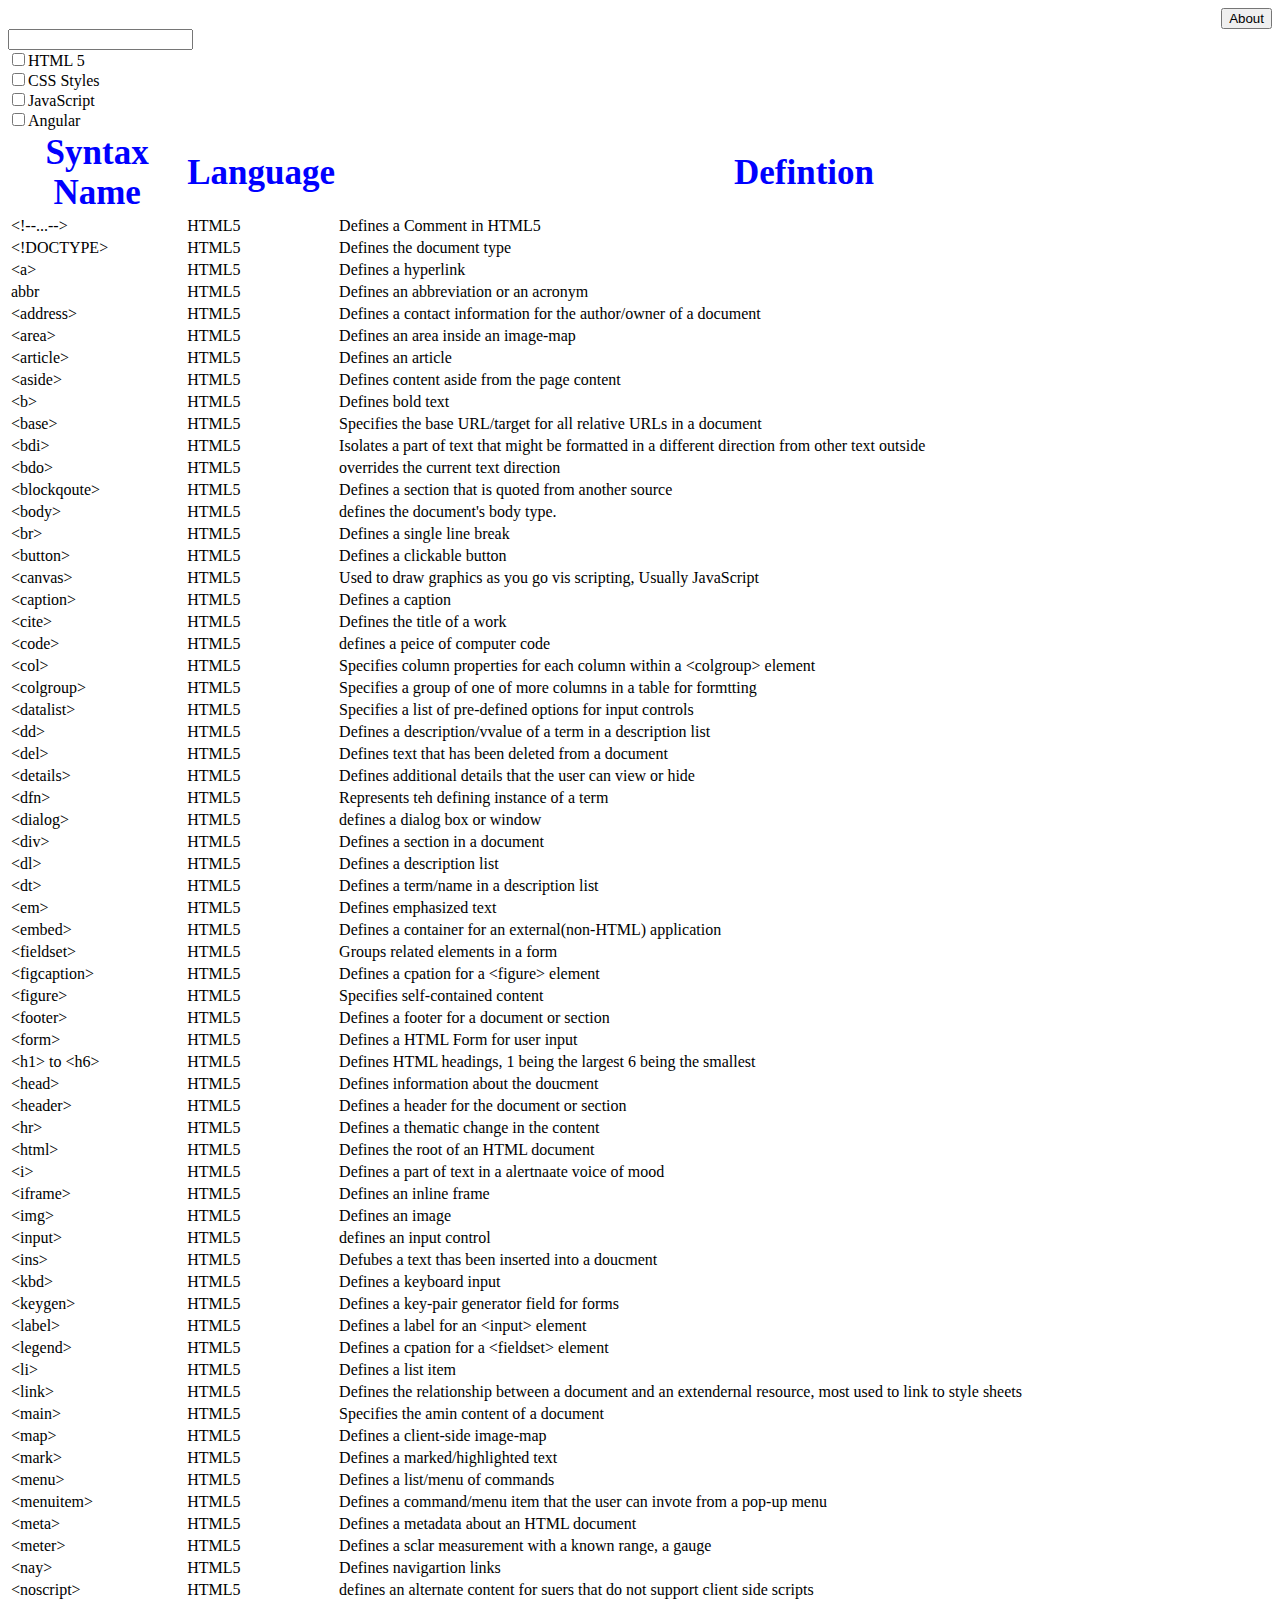
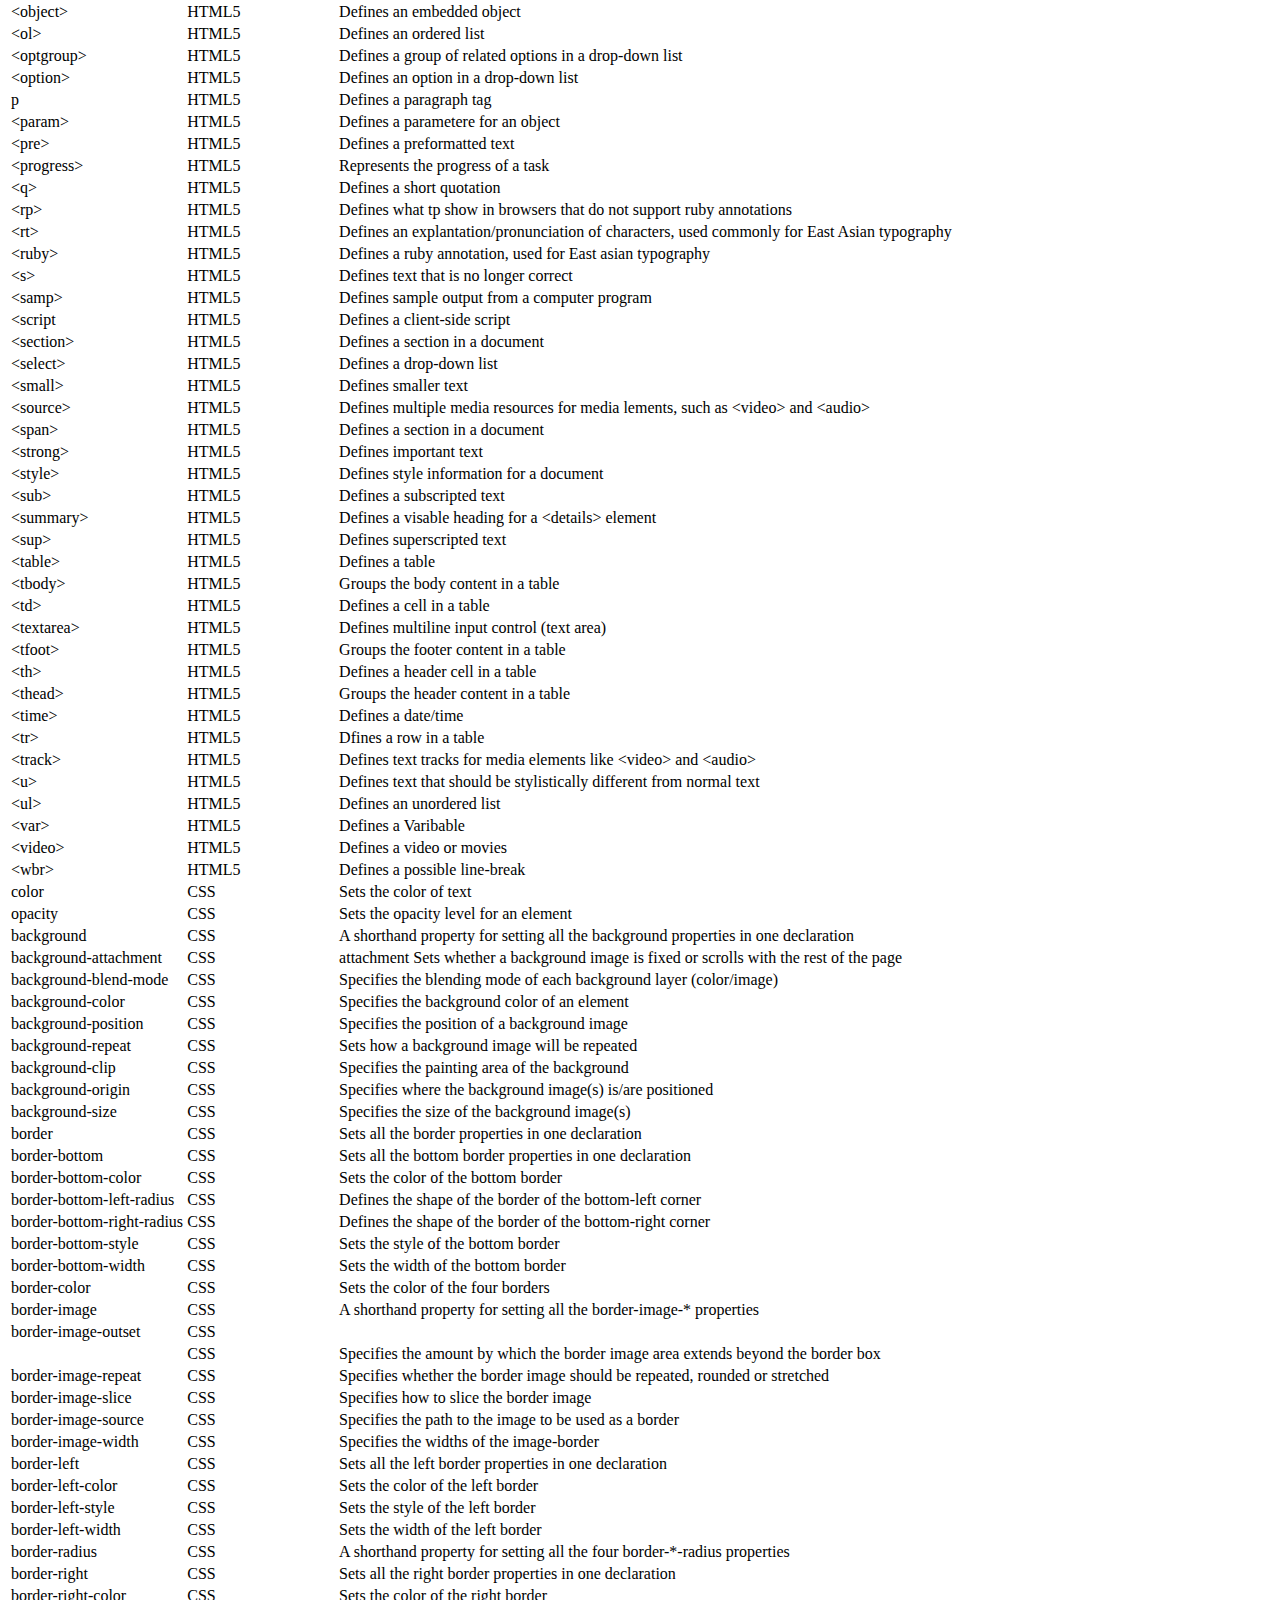
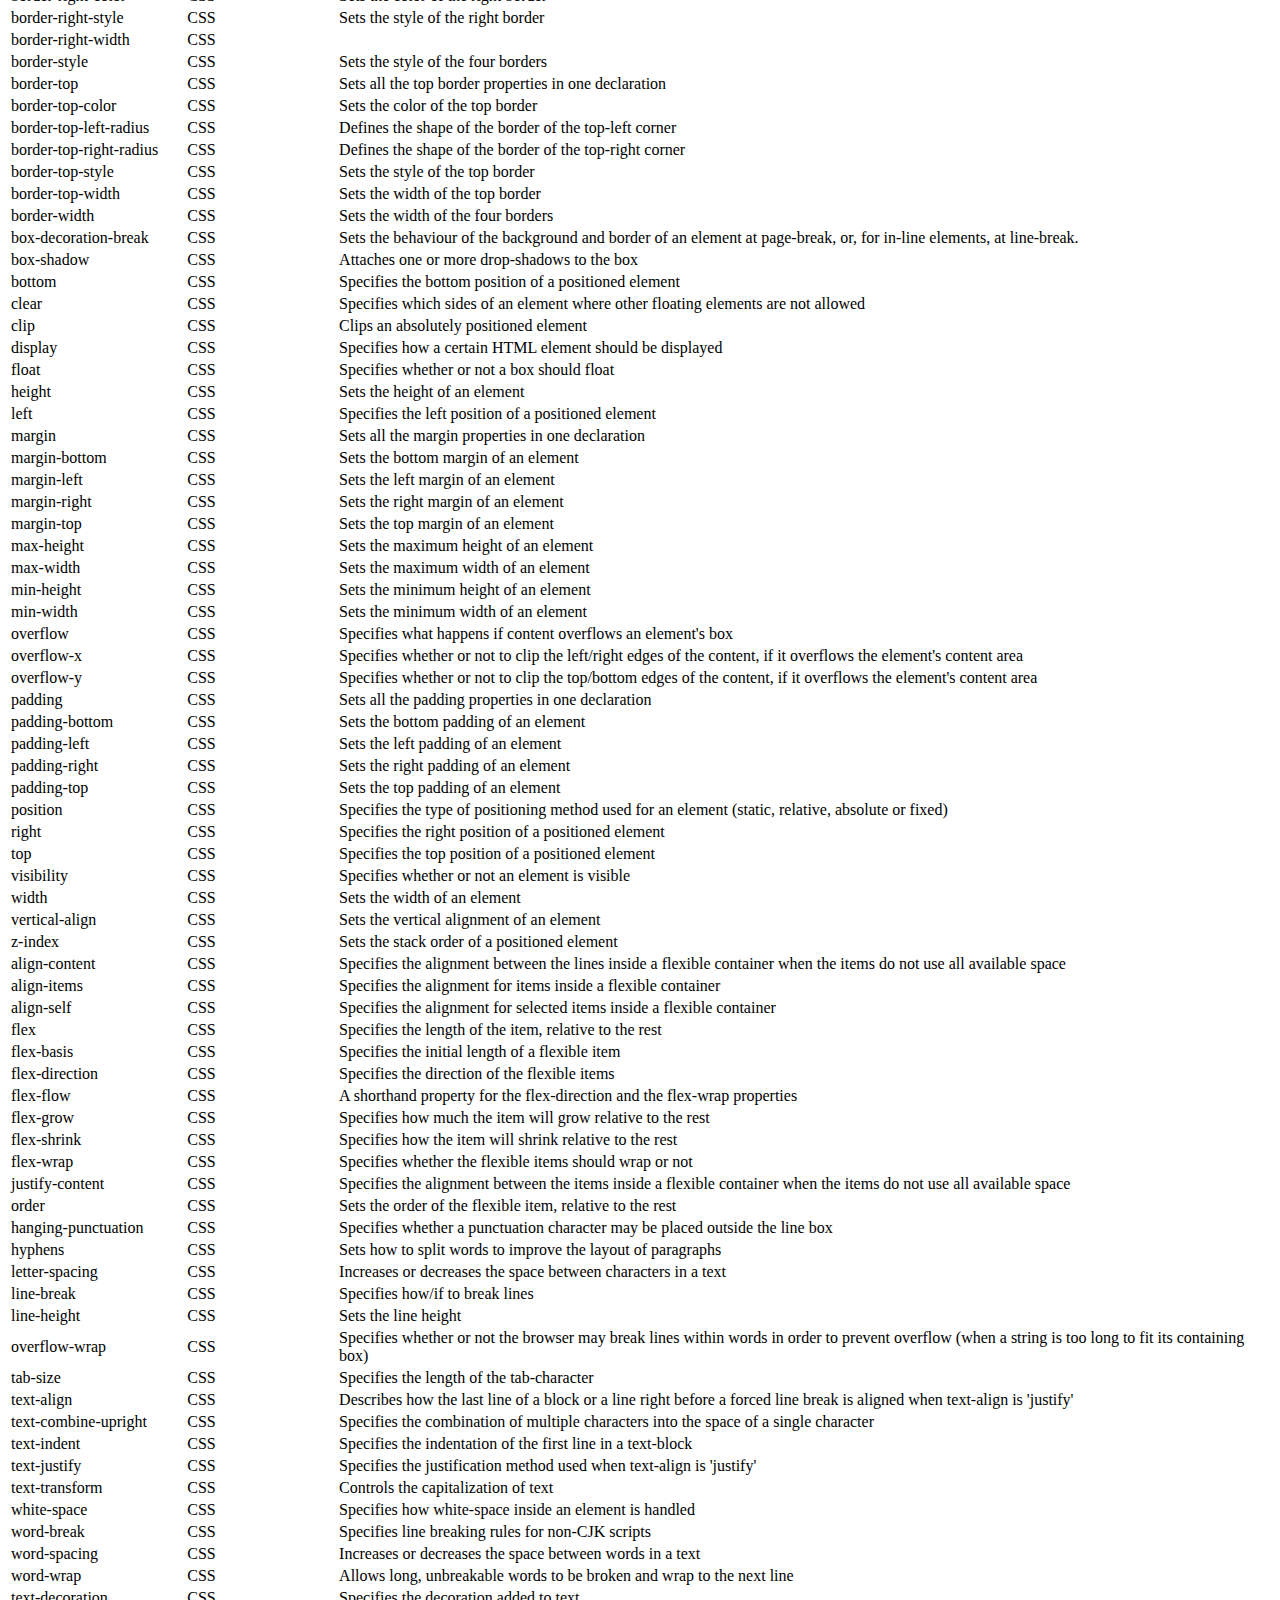
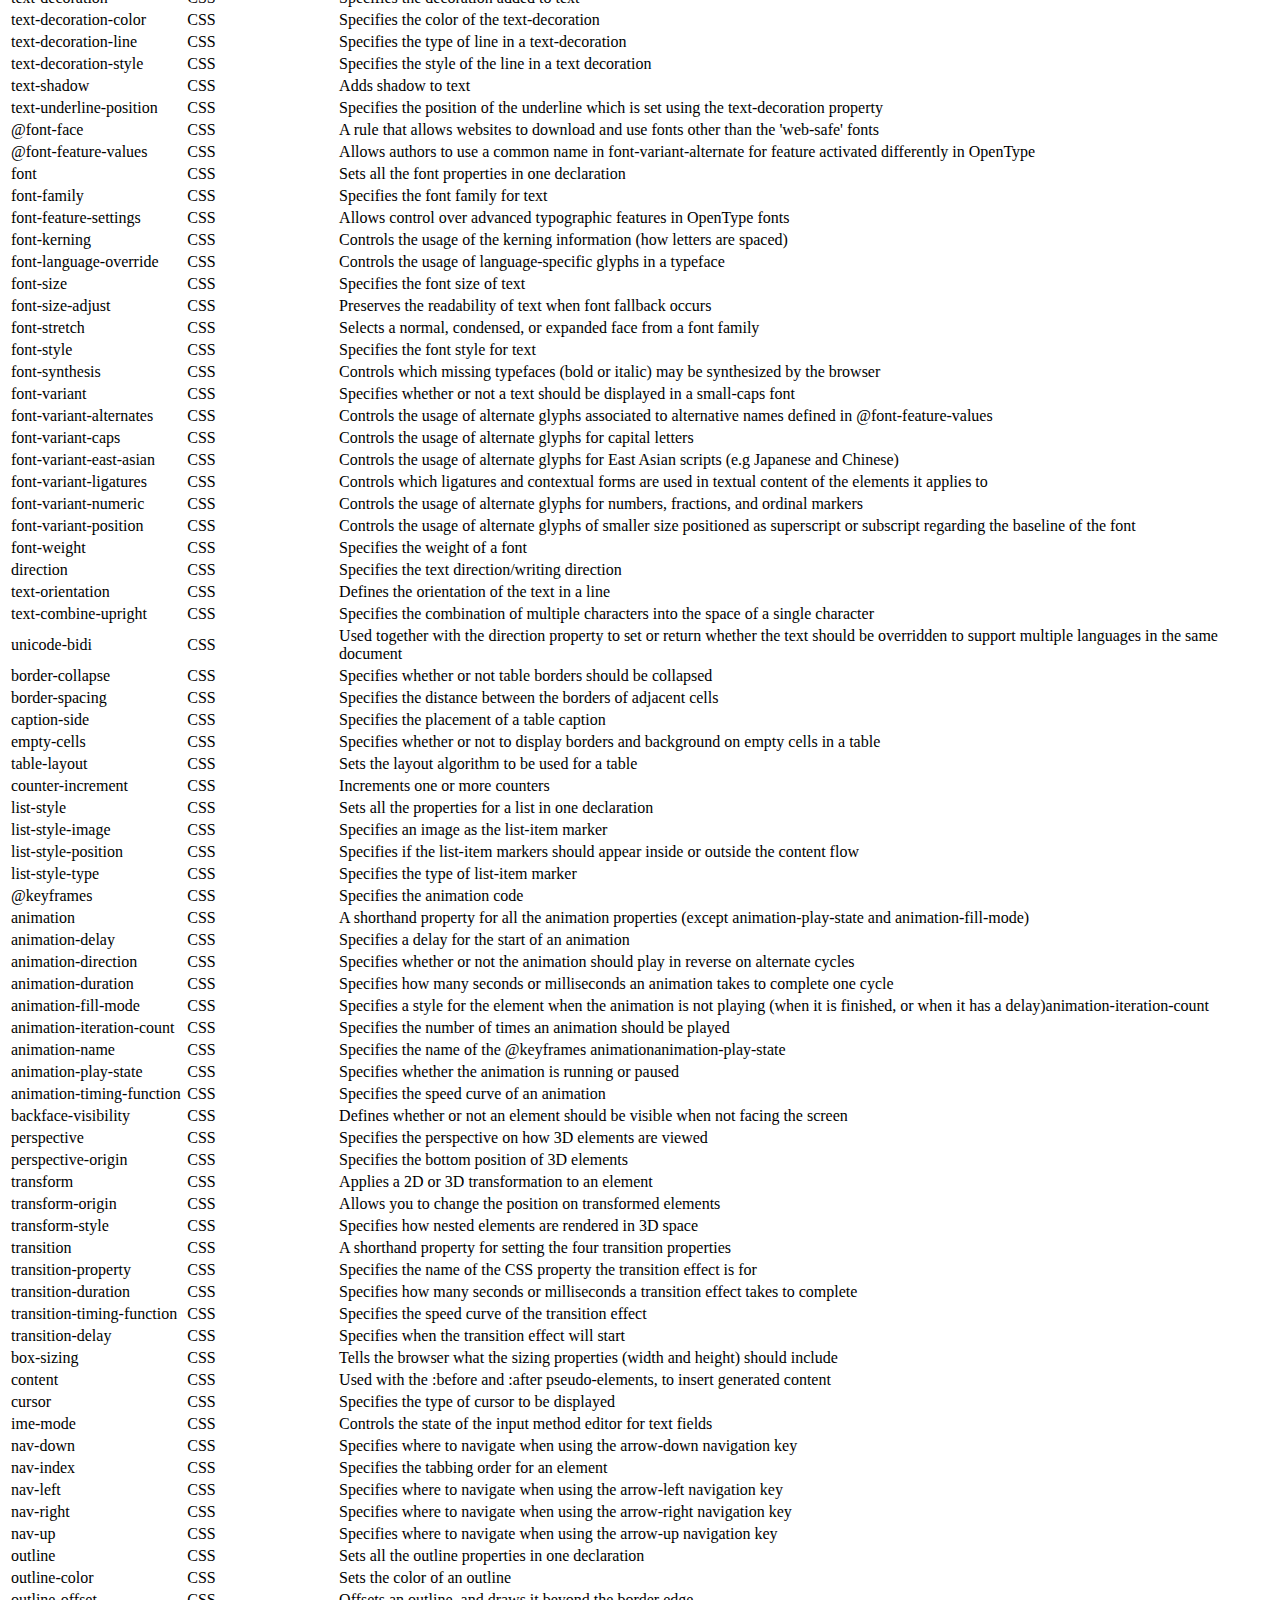
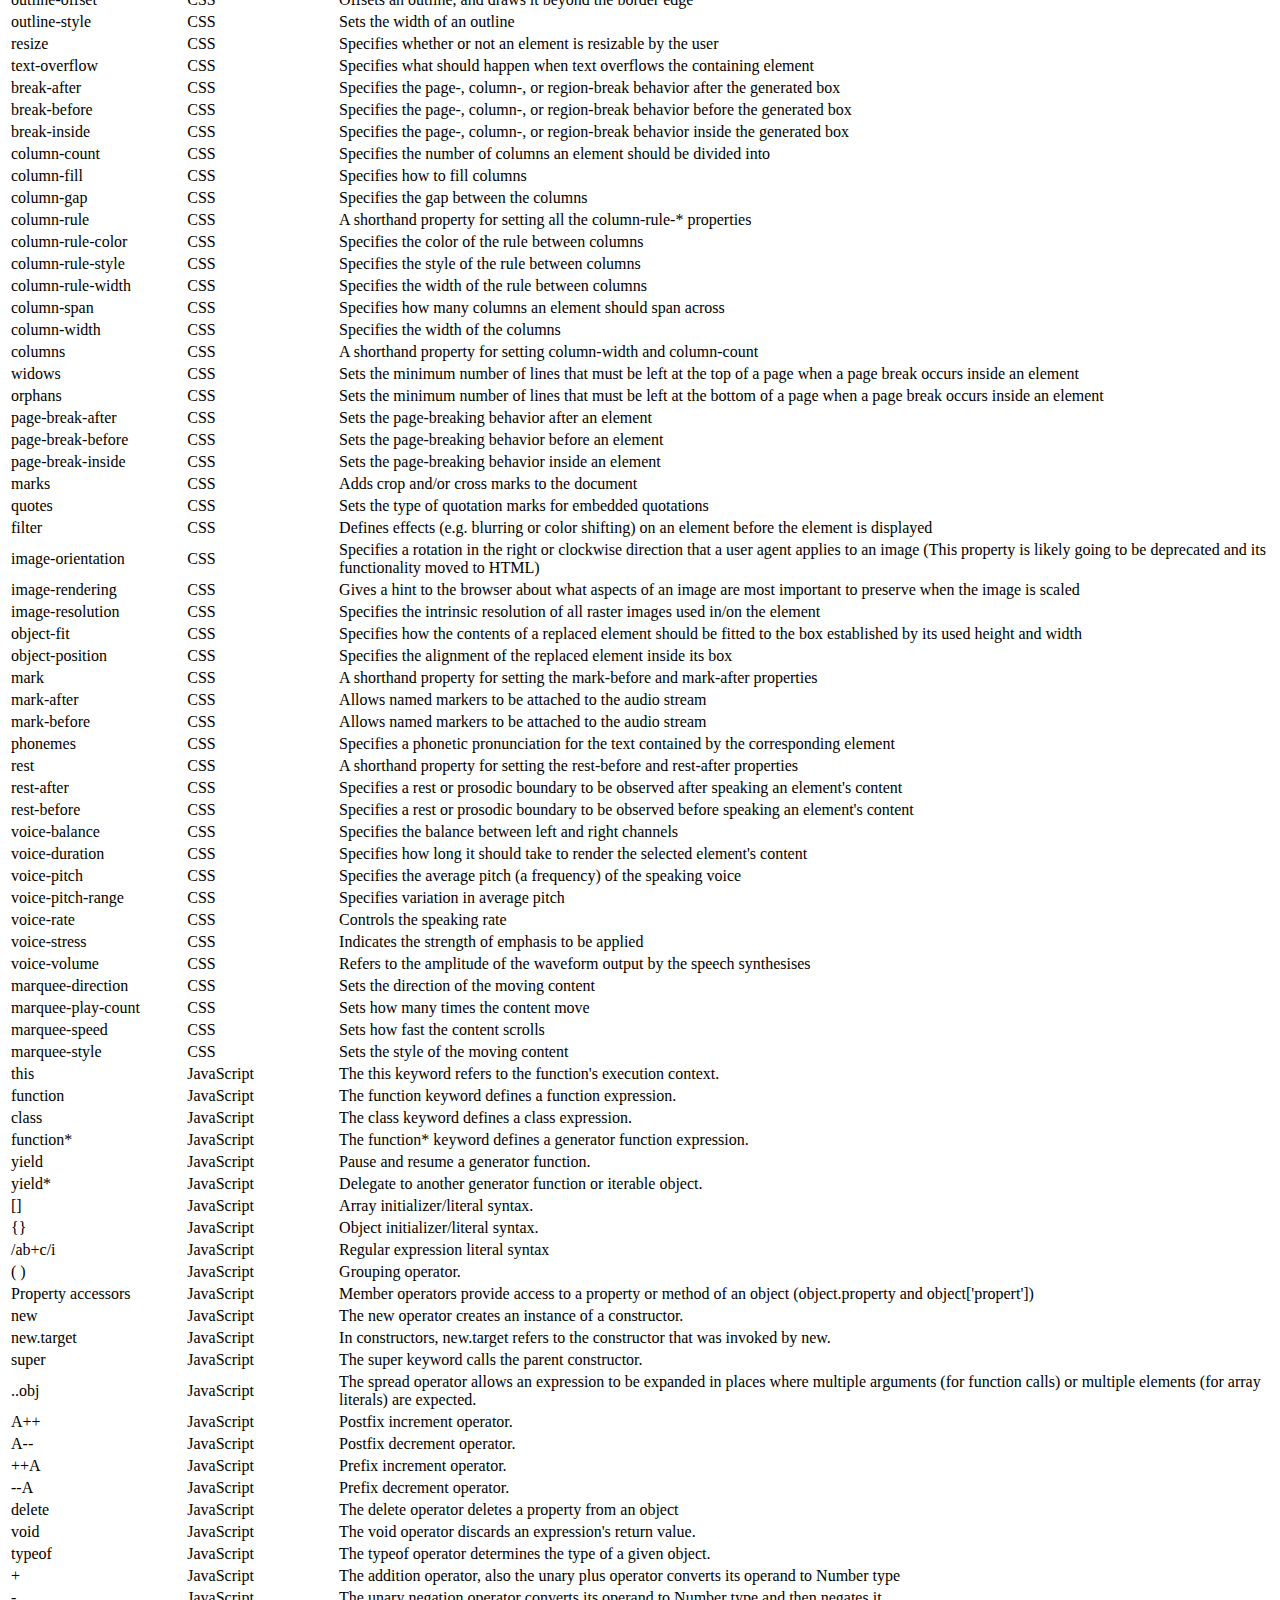
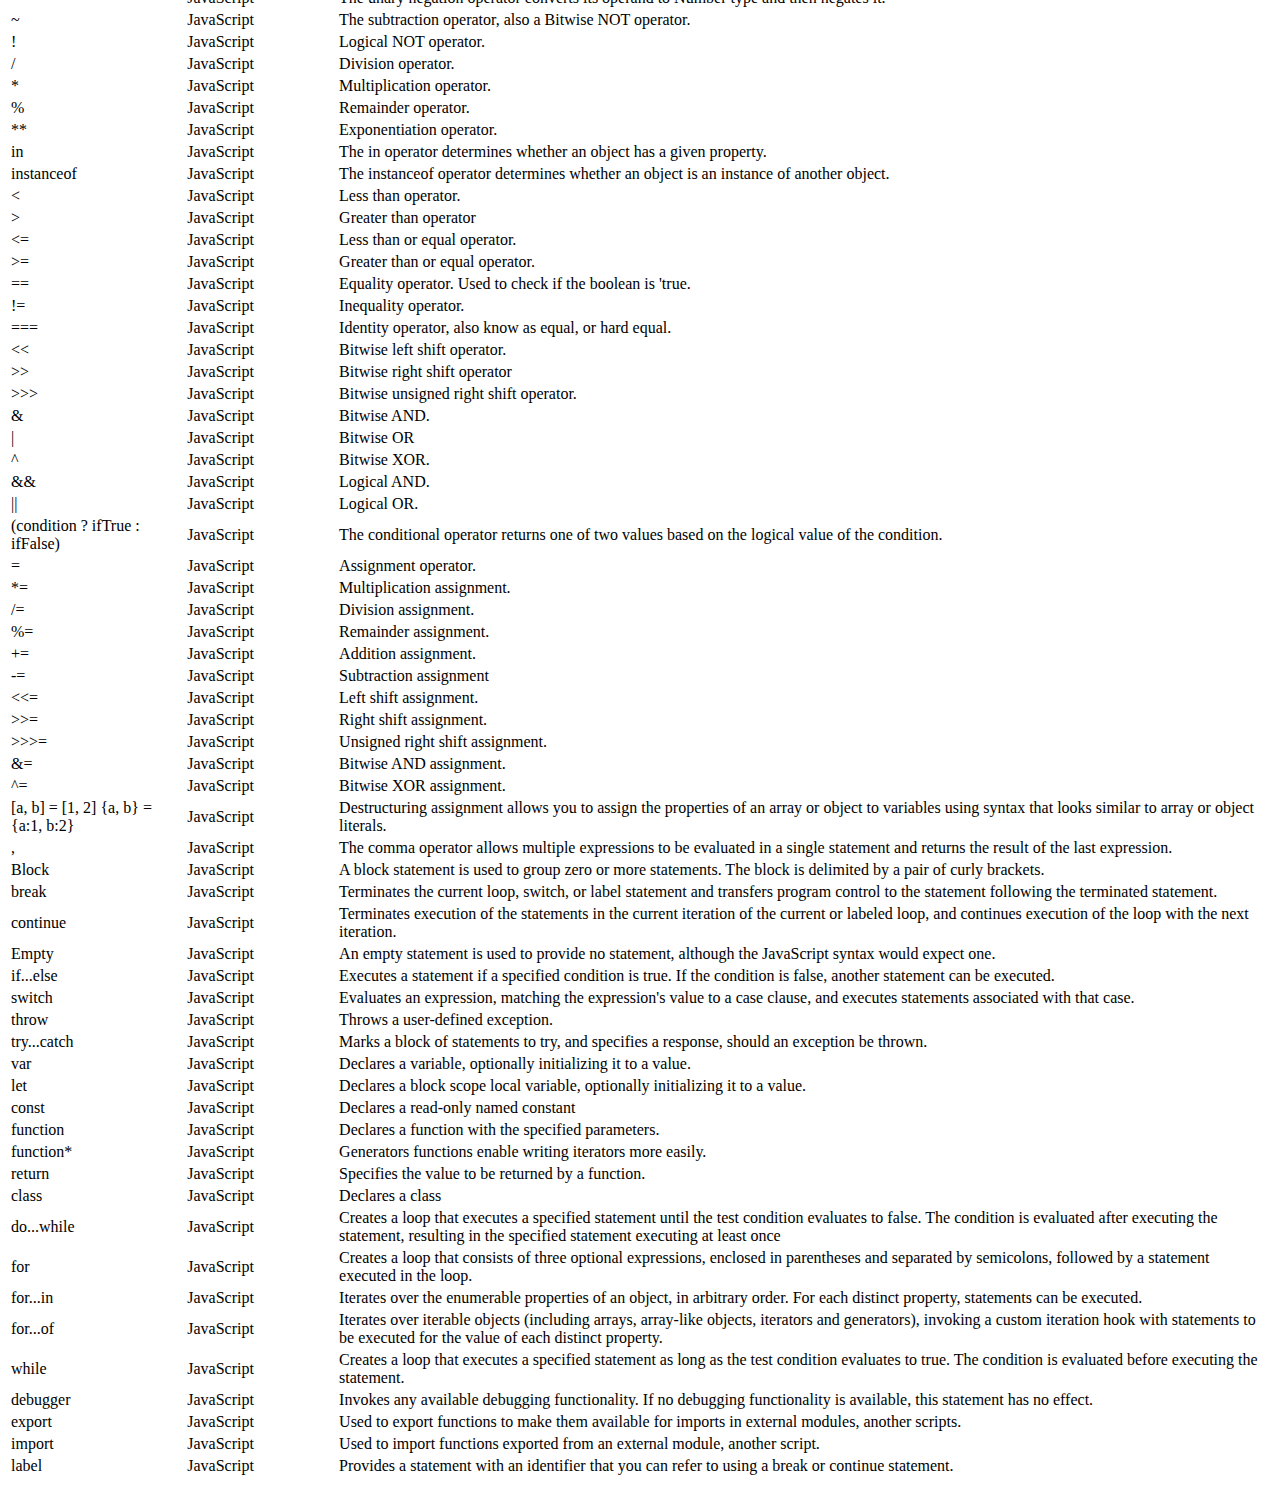
<file: app/index.html>
<!DOCTYPE html>
<html ng-app="app">
<head lang="en">
    <meta charset="UTF-8">
    <title>template title</title>
    <script src="../vendor/angular.js"></script>
    <script src="../vendor/angular-ui-router.js"></script>
    <script src="app.js"></script>
    <script src="home/home.controllers.js"></script>
    <script src="about/about.controller.js"></script>
    <script src="app.routes.js"></script>
    <link rel="stylesheet" href="css/Style.css">
<!--    <link rel="stylesheet" type="text/css" href="styles.css"> -->
</head>
<body >

  <div align="right">
    <button ui-sref="about">About</button>
  </div>

<ui-view>
</ui-view>

</body>
</html>
</file>
<file: app/css/Style.css>
.tableHead{
  font-size: 35px;
  color: #0000ff;
/*  -webkit-text-stroke: 1px #ffffff; */

}

.tableBody{
  color:black;
/*  -webkit-text-stroke: 1px white; */
}

.tableRow{
  padding: 10px;
}

.movieName{
  padding-right: 10px;
  color:white;
  font-size:25px;
}

.genre{
  color:white;
  font-size: 25px;
}

.thumbs{
  margin:2px;
  height: 30px;
  width: 30px;
}

body{
  background-image: url("#");
  color: black;
  background-attachment: fixed;
  background-position: center;
  background-size: cover;
}

.movieTable{
  align-items: center;
}
</file>
